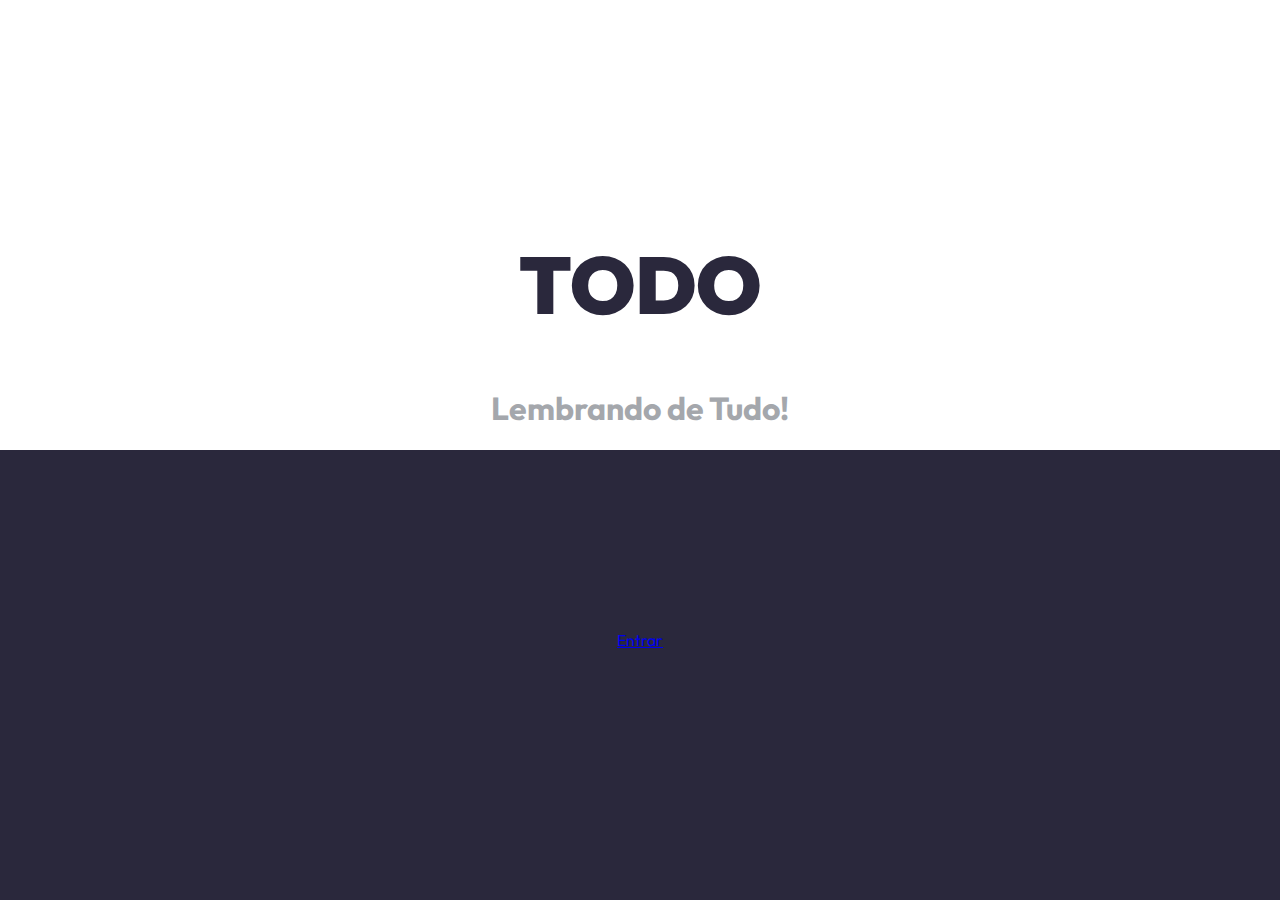
<file: index.html>
<!DOCTYPE html>
<html lang="pt-BR">
  <head>
    <meta charset="utf-8" />
    <meta name="viewport" content="width=device-width, initial-scale=1" />

    <!-- Bootstrap CSS -->
    <link
      href="https://cdn.jsdelivr.net/npm/bootstrap@5.0.2/dist/css/bootstrap.min.css"
      rel="stylesheet"
      integrity="sha384-EVSTQN3/azprG1Anm3QDgpJLIm9Nao0Yz1ztcQTwFspd3yD65VohhpuuCOmLASjC"
      crossorigin="anonymous"
    />

    <link rel="preconnect" href="https://fonts.googleapis.com" />
    <link rel="preconnect" href="https://fonts.gstatic.com" crossorigin />
    <link href="https://fonts.googleapis.com/css2?family=Outfit:wght@400;700&display=swap" rel="stylesheet" />

    <link rel="stylesheet" href="css/style.css" />

    <title>Todo List</title>
  </head>
  <body>
    <div class="h-50vh">
      <div class="centered-text">
        <h1 class="super-title">TODO</h1>
        <h3 class="sub-title">Lembrando de Tudo!</h3>
      </div>
    </div>
    <div class="h-50vh bg-dark1">
      <div class="centered-text">
        <a href="resumo.html" class="btn btn-lg btn-outline-secondary">Entrar</a>
      </div>
    </div>

    <!-- Option 1: Bootstrap Bundle with Popper -->
    <script
      src="https://cdn.jsdelivr.net/npm/bootstrap@5.0.2/dist/js/bootstrap.bundle.min.js"
      integrity="sha384-MrcW6ZMFYlzcLA8Nl+NtUVF0sA7MsXsP1UyJoMp4YLEuNSfAP+JcXn/tWtIaxVXM"
      crossorigin="anonymous"
    ></script>
  </body>
</html>
</file>
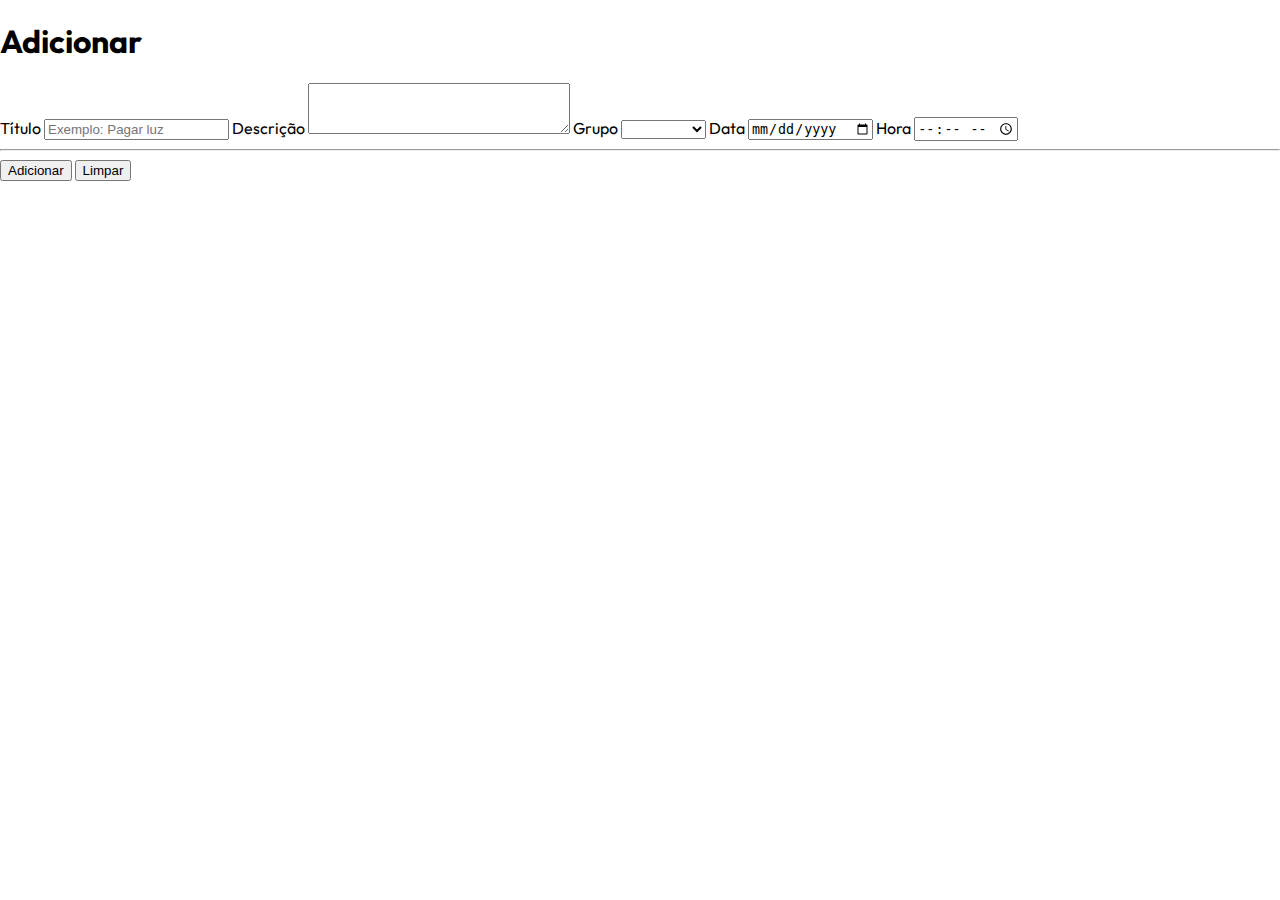
<file: adiocionar.html>
<!DOCTYPE html>
<html lang="pt-BR">
<head>
    <meta charset="UTF-8">
    <meta http-equiv="X-UA-Compatible" content="IE=edge">
    <meta name="viewport" content="width=device-width, initial-scale=1.0">
    <title>Adicionar</title>
    <link
      href="https://cdn.jsdelivr.net/npm/bootstrap@5.0.2/dist/css/bootstrap.min.css"
      rel="stylesheet"
      integrity="sha384-EVSTQN3/azprG1Anm3QDgpJLIm9Nao0Yz1ztcQTwFspd3yD65VohhpuuCOmLASjC"
      crossorigin="anonymous"
    />

    <link rel="preconnect" href="https://fonts.googleapis.com" />
    <link rel="preconnect" href="https://fonts.gstatic.com" crossorigin />
    <link href="https://fonts.googleapis.com/css2?family=Outfit:wght@400;700&display=swap" rel="stylesheet" />

    <link rel="stylesheet" href="css/style.css" />
</head>
<body>
    <div class="container">
        <h1>Adicionar</h1>
        <form action="listar.html">
            <label for="titulo" class="form-label">Título</label>
            <input type="text" class="form-control" id="titulo" aria-describedby="emailHelp" required placeholder="Exemplo: Pagar luz">
            <label for="descricao" class="form-label">Descrição</label>
            <textarea name="descricao" id="descricao" cols="30" rows="3" class="form-control"></textarea>
            <label for="grupo">Grupo</label>
            <select class="form-select" aria-label="Default select example">
                <option selected></option>
                <option value="1">Estudo</option>
                <option value="2">Saúde</option>
                <option value="3">Financeiro</option>
            </select>
            <label for="data">Data</label>
            <input type="date" class="form-control">
            <label for="hora">Hora</label>
            <input type="time" class="form-control">
            <hr>
            <button type="submit" class="btn btn-primary">Adicionar</button>
            <button type="reset" class="btn btn-secondary">Limpar</button>
        </form>
    </div>
</body>
</html>
</file>
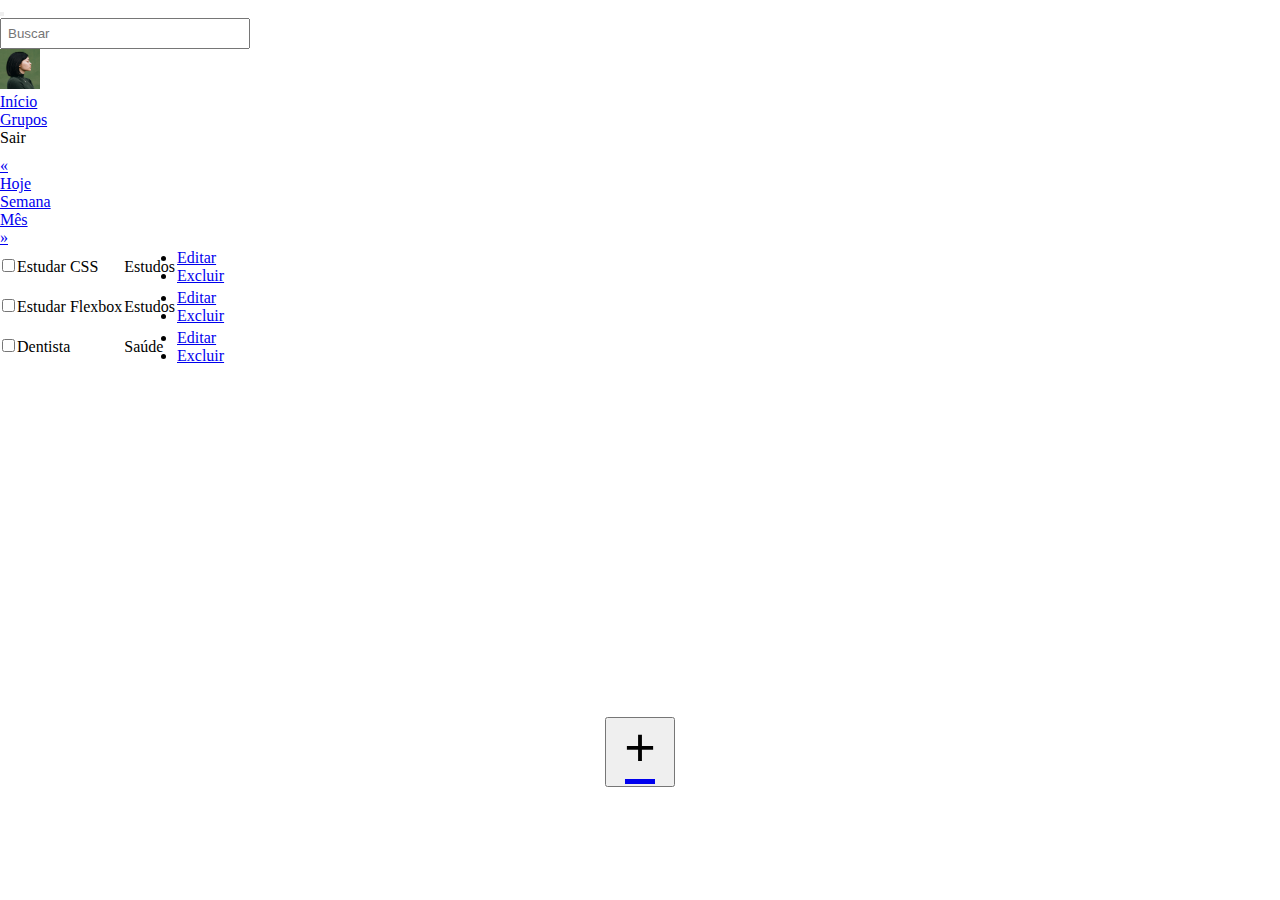
<file: listar.html>
<!DOCTYPE html>
<html lang="en">
  <head>
    <meta charset="UTF-8" />
    <meta http-equiv="X-UA-Compatible" content="IE=edge" />
    <meta name="viewport" content="width=device-width, initial-scale=1.0" />
    <!-- Bootstrap CSS -->
    <link
      href="https://cdn.jsdelivr.net/npm/bootstrap@5.0.2/dist/css/bootstrap.min.css"
      rel="stylesheet"
      integrity="sha384-EVSTQN3/azprG1Anm3QDgpJLIm9Nao0Yz1ztcQTwFspd3yD65VohhpuuCOmLASjC"
      crossorigin="anonymous"
    />
    <link rel="stylesheet" href="css/reset.css" />
    <link rel="stylesheet" href="css/buttons.css" />
    <link rel="stylesheet" href="css/style-listar.css" />

    <title>Todo List - Listar</title>
  </head>
  <body>
    <nav class="navbar navbar-expand-lg navbar-light bg-light">
      <div class="container-fluid">
        <button
          class="navbar-toggler"
          type="button"
          data-bs-toggle="collapse"
          data-bs-target="#navbarTogglerDemo03"
          aria-controls="navbarTogglerDemo03"
          aria-expanded="false"
          aria-label="Toggle navigation"
        >
          <span class="navbar-toggler-icon"></span>
        </button>
        <form class="d-flex">
          <input class="form-control" type="search" placeholder="Buscar" aria-label="Search" />
        </form>
        <img src="./img/profile-icon.jpg" width="40" height="40" class="rounded-circle d-inline-block" />
        <div class="collapse navbar-collapse" id="navbarTogglerDemo03">
          <ul class="navbar-nav me-auto mb-2 mb-lg-0">
            <li class="nav-item">
              <a class="nav-link active" aria-current="page" href="#">Início</a>
            </li>
            <li class="nav-item">
              <a class="nav-link" href="#">Grupos</a>
            </li>
            <li class="nav-item">
              <a class="nav-link disabled">Sair</a>
            </li>
          </ul>
        </div>
      </div>
    </nav>

    <nav aria-label="Page navigation example">
      <ul class="pagination">
        <li class="page-item">
          <a class="page-link" href="#" aria-label="Previous">
            <span aria-hidden="true">&laquo;</span>
          </a>
        </li>
        <li class="page-item"><a class="page-link" href="#">Hoje</a></li>
        <li class="page-item"><a class="page-link" href="#">Semana</a></li>
        <li class="page-item"><a class="page-link" href="#">Mês</a></li>
        <li class="page-item">
          <a class="page-link" href="#" aria-label="Next">
            <span aria-hidden="true">&raquo;</span>
          </a>
        </li>
      </ul>
    </nav>
    <table class="table">
      <tbody>
        <tr>
          <td>
            <input class="form-check-input" type="checkbox" value="" id="1" />
          </td>
          <td>Estudar CSS</td>
          <td><span class="badge rounded-pill bg-primary">Estudos</span></td>
          <td>
            <div class="dropdown">
              <a
                class="btn btn-light btn-sm dropdown-toggle"
                href="#"
                role="button"
                id="dropdownMenuLink"
                data-bs-toggle="dropdown"
                aria-expanded="false"
              >
              </a>

              <ul class="dropdown-menu" aria-labelledby="dropdownMenuLink">
                <li><a class="dropdown-item" href="#">Editar</a></li>
                <li><a class="dropdown-item" href="#">Excluir</a></li>
              </ul>
            </div>
          </td>
        </tr>
        <tr></tr>
        <tr>
          <td>
            <input class="form-check-input" type="checkbox" value="" id="1" />
          </td>
          <td>Estudar Flexbox</td>
          <td><span class="badge rounded-pill bg-primary">Estudos</span></td>
          <td>
            <div class="dropdown">
              <a
                class="btn btn-light btn-sm dropdown-toggle"
                href="#"
                role="button"
                id="dropdownMenuLink"
                data-bs-toggle="dropdown"
                aria-expanded="false"
              >
              </a>

              <ul class="dropdown-menu" aria-labelledby="dropdownMenuLink">
                <li><a class="dropdown-item" href="#">Editar</a></li>
                <li><a class="dropdown-item" href="#">Excluir</a></li>
              </ul>
            </div>
          </td>
        </tr>
        <tr></tr>
        <tr>
          <td>
            <input class="form-check-input" type="checkbox" value="" id="1" />
          </td>
          <td>Dentista</td>
          <td><span class="badge rounded-pill bg-primary">Saúde</span></td>
          <td>
            <div class="dropdown">
              <a
                class="btn btn-light btn-sm dropdown-toggle"
                href="#"
                role="button"
                id="dropdownMenuLink"
                data-bs-toggle="dropdown"
                aria-expanded="false"
              >
              </a>

              <ul class="dropdown-menu" aria-labelledby="dropdownMenuLink">
                <li><a class="dropdown-item" href="#">Editar</a></li>
                <li><a class="dropdown-item" href="#">Excluir</a></li>
              </ul>
            </div>
          </td>
        </tr>
      </tbody>
    </table>
    <div class="button-add text-center">
      <button type="button" class="btn btn-primary btn-button-add rounded-circle">
        +
        <a href="adiocionar.html">&nbsp;&nbsp;</a>
      </button>
    </div>

    <!-- Option 1: Bootstrap Bundle with Popper -->
    <script
      src="https://cdn.jsdelivr.net/npm/bootstrap@5.0.2/dist/js/bootstrap.bundle.min.js"
      integrity="sha384-MrcW6ZMFYlzcLA8Nl+NtUVF0sA7MsXsP1UyJoMp4YLEuNSfAP+JcXn/tWtIaxVXM"
      crossorigin="anonymous"
    ></script>
  </body>
</html>
</file>
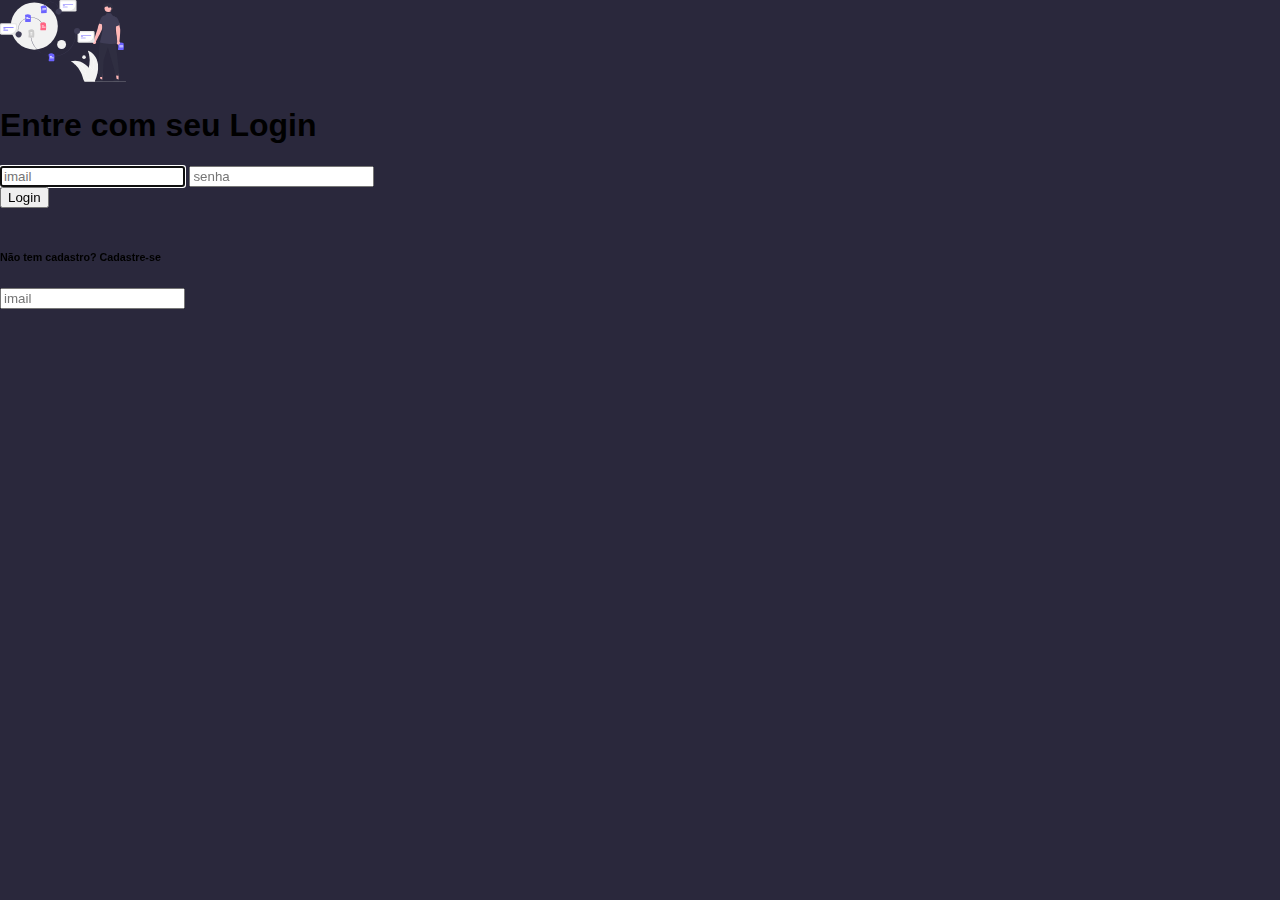
<file: login.html>
<!DOCTYPE html>
<html lang="en">
<head>
    <meta charset="UTF-8">
    <meta http-equiv="X-UA-Compatible" content="IE=edge">
    <meta name="viewport" content="width=device-width, initial-scale=1.0">
    <link href="https://cdn.jsdelivr.net/npm/bootstrap@5.1.3/dist/css/bootstrap.min.css"
     rel="stylesheet"
     integrity="sha384-1BmE4kWBq78iYhFldvKuhfTAU6auU8tT94WrHftjDbrCEXSU1oBoqyl2QvZ6jIW3"
     crossorigin="anonymous">
     <link rel="stylesheet" href="css/style.css" />
    <title>Login</title>
</head>
<body class="h-50vh bg-dark1">
    <div class="container text-center">        
        <div class="row py-5">
            <div class="col-xs-12 col-md-6 offset-md-3 bg-light px-4 py-4 rounded shadow" >
              <form action="">
                  <img src="img/undraw_thought_process_re_om58.svg" alt="" height="82px">
                  <h1 class="fw-light">Entre com seu Login</h1>
                  <input class="form-control mb-3" type="text" placeholder="imail" autofocus required />
                  <input class="form-control" type="text" placeholder="senha" required />
                  <div class="mt-3 d-grid gap-2">
                      <button class="btn btn-outline-dark btn lg">Login</button>
                  </div>
                  <br>
                  <h6 class="fw-light text-danger">Não tem cadastro? Cadastre-se</h6>
                  <input class="form-control mb-3" type="text" placeholder="imail" autofocus required />
              </form>  
            </div>
            
        </div> 

    </div>
    
</body>
</html>
</file>
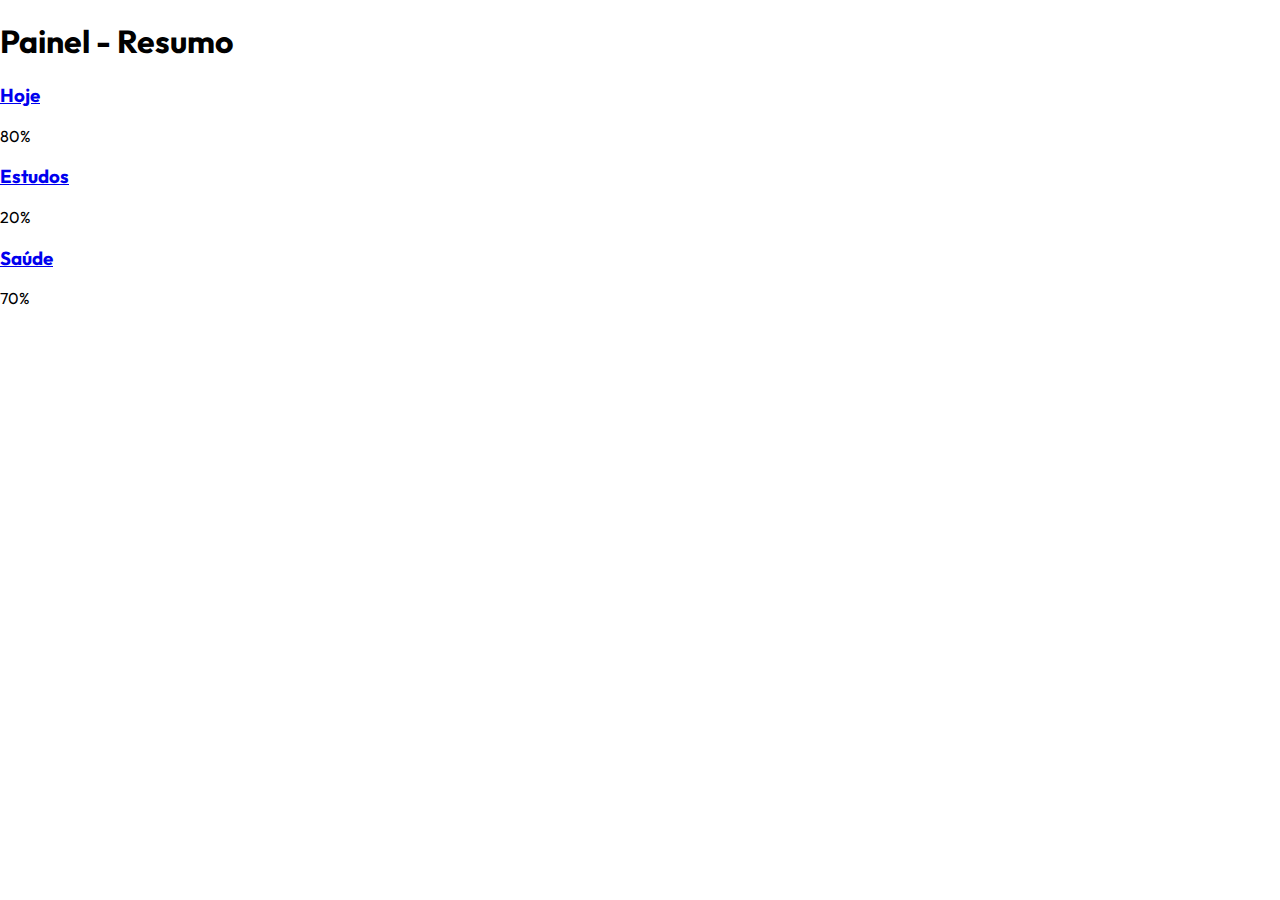
<file: resumo.html>
<!DOCTYPE html>
<html lang="en">
  <head>
    <meta charset="UTF-8" />
    <meta http-equiv="X-UA-Compatible" content="IE=edge" />
    <meta name="viewport" content="width=device-width, initial-scale=1.0" />
    <!-- Bootstrap CSS -->
    <link
      href="https://cdn.jsdelivr.net/npm/bootstrap@5.0.2/dist/css/bootstrap.min.css"
      rel="stylesheet"
      integrity="sha384-EVSTQN3/azprG1Anm3QDgpJLIm9Nao0Yz1ztcQTwFspd3yD65VohhpuuCOmLASjC"
      crossorigin="anonymous"
    />

    <link rel="preconnect" href="https://fonts.googleapis.com" />
    <link rel="preconnect" href="https://fonts.gstatic.com" crossorigin />
    <link href="https://fonts.googleapis.com/css2?family=Outfit:wght@400;700&display=swap" rel="stylesheet" />

    <link rel="stylesheet" href="css/style.css" />

    <title>Resumo</title>
  </head>
  <body>
    <div class="container">
      <h1>Painel - Resumo</h1>
      <h3><a href="listar.html">Hoje</a></h3>

      <div class="progress">
        <div
          class="progress-bar progress-bar-striped progress-bar-animated"
          role="progressbar"
          style="width: 80%"
          aria-valuenow="80"
          aria-valuemin="0"
          aria-valuemax="100"
        >
          80%
        </div>
      </div>

      <h3 class="pt-3"><a href="listar.html">Estudos</a></h3>

      <div class="progress">
        <div
          class="progress-bar progress-bar-striped progress-bar-animated"
          role="progressbar"
          style="width: 20%"
          aria-valuenow="20"
          aria-valuemin="0"
          aria-valuemax="100"
        >
          20%
        </div>
      </div>

      <h3 class="pt-3"><a href="listar.html">Saúde</a></h3>

      <div class="progress">
        <div
          class="progress-bar progress-bar-striped progress-bar-animated"
          role="progressbar"
          style="width: 70%"
          aria-valuenow="70"
          aria-valuemin="0"
          aria-valuemax="100"
        >
          70%
        </div>
      </div>
    </div>
    <!-- Option 1: Bootstrap Bundle with Popper -->
    <script
      src="https://cdn.jsdelivr.net/npm/bootstrap@5.0.2/dist/js/bootstrap.bundle.min.js"
      integrity="sha384-MrcW6ZMFYlzcLA8Nl+NtUVF0sA7MsXsP1UyJoMp4YLEuNSfAP+JcXn/tWtIaxVXM"
      crossorigin="anonymous"
    ></script>
  </body>
</html>
</file>
<file: css/style.css>
body {
  margin: 0;
  padding: 0;
  font-family: 'Outfit', sans-serif;
}

.h-50vh {
  height: 50vh;
}

.centered-text {
  text-align: center;
  padding: 180px 0;
}

.super-title {
  font-size: 5rem;
  font-weight: 900;
  color: #2a283c;
}

.sub-title {
  font-size: 2rem;
  color: #a4a7ac;
}

.bg-dark1 {
  background-color: #2a283c;
}
</file>
<file: css/buttons.css>
.btn-rounded {
  border-radius: 50%;
}
</file>
<file: css/style-listar.css>
.form-control {
  padding: 6px;
  width: 250px;
}

.pagination {
  justify-content: center;
  margin-top: 10px;
}

.button-add {
  text-align: center;
  position: relative;
  bottom: -350px;
}

.btn-button-add {
  width: 70px;
  height: 70px;
  line-height: 10px;
  font-size: 54px;
}
</file>
